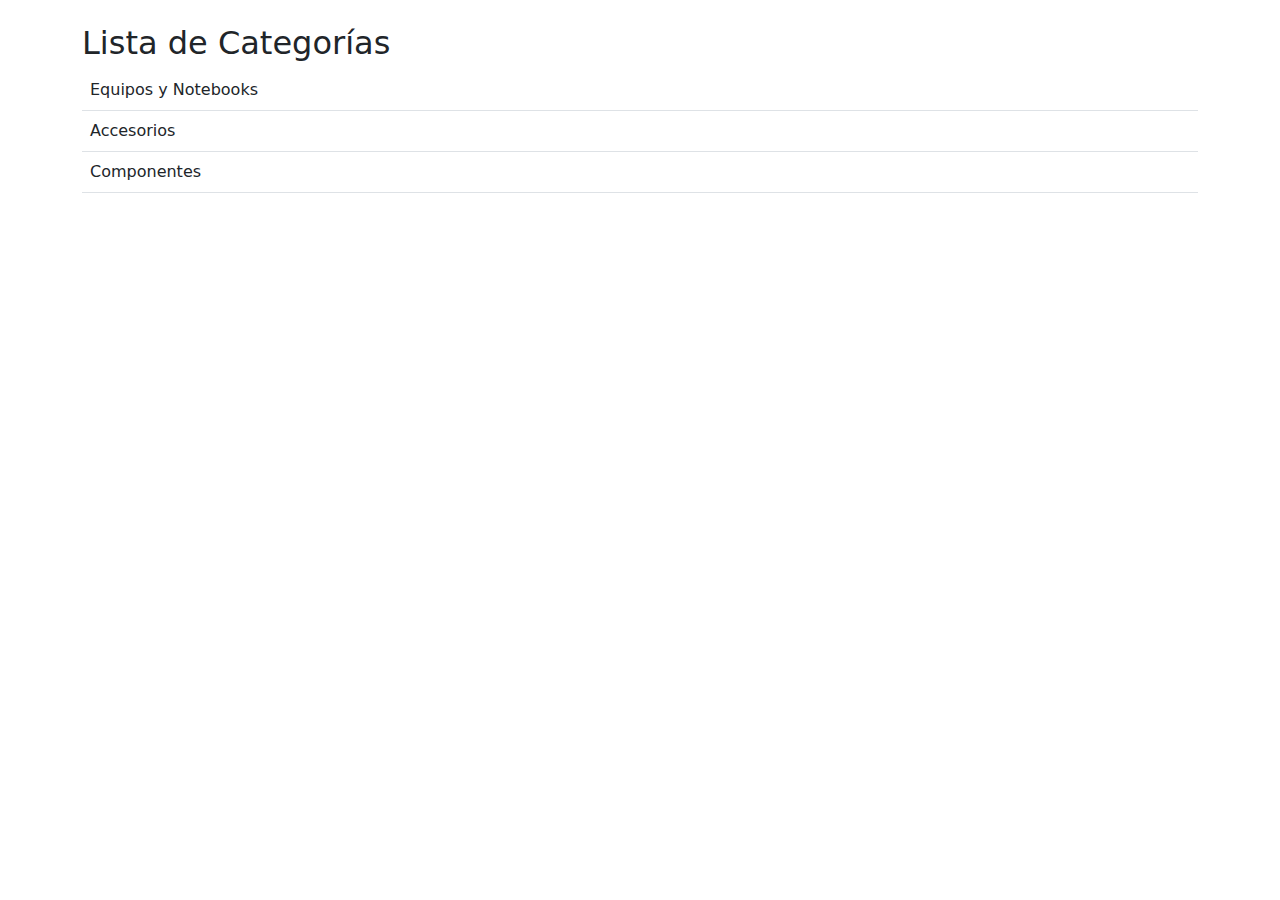
<file: templates/components/base.html>
<!DOCTYPE html>
<html lang="en">
<head>
    <meta charset="UTF-8">
    <meta name="viewport" content="width=device-width, initial-scale=1.0">
    <title>Collapsible List</title>
    <!-- Bootstrap CSS -->
    <link href="https://cdn.jsdelivr.net/npm/bootstrap@5.3.0-alpha3/dist/css/bootstrap.min.css" rel="stylesheet">

    <style>
        .category {
            cursor: pointer;
            user-select: none;
            display: flex;
            align-items: center;
        }

        .category i {
            transition: transform 0.3s ease;
        }

        .category.collapsed i {
            transform: rotate(-90deg);
        }

        .subcategory {
            padding-left: 20px;
            overflow: hidden;
            transition: max-height 0.5s ease;
        }
    </style>
</head>
<body>
<div class="container mt-4">
    <h2>Lista de Categorías</h2>
    <div id="collapsible-list">
        <div class="category border-bottom py-2" data-target="#category1">
            <i class="me-2 bi bi-chevron-down"></i> Equipos y Notebooks
        </div>
        <div id="category1" class="subcategory">
            <ul class="list-unstyled">
                <li>Notebooks</li>
                <li>PC de Escritorio</li>
                <li>All-in-One</li>
            </ul>
        </div>

        <div class="category border-bottom py-2" data-target="#category2">
            <i class="me-2 bi bi-chevron-down"></i> Accesorios
        </div>
        <div id="category2" class="subcategory">
            <ul class="list-unstyled">
                <li>Mouses</li>
                <li>Teclados</li>
                <li>Audífonos</li>
            </ul>
        </div>

        <div class="category border-bottom py-2" data-target="#category3">
            <i class="me-2 bi bi-chevron-down"></i> Componentes
        </div>
        <div id="category3" class="subcategory">
            <ul class="list-unstyled">
                <li>Memorias RAM</li>
                <li>Discos SSD</li>
                <li>Tarjetas Gráficas</li>
            </ul>
        </div>
    </div>
</div>

<!-- Bootstrap JS -->
<script src="https://cdn.jsdelivr.net/npm/bootstrap@5.3.0-alpha3/dist/js/bootstrap.bundle.min.js"></script>
<script>
    document.addEventListener("DOMContentLoaded", () => {
        const categories = document.querySelectorAll(".category");
        let expandedCategory = null;

        categories.forEach(category => {
            category.addEventListener("click", () => {
                const targetId = category.getAttribute("data-target");
                const subcategory = document.querySelector(targetId);

                if (subcategory) {
                    if (expandedCategory && expandedCategory !== subcategory) {
                        // Close the previously expanded category
                        expandedCategory.style.maxHeight = 0;
                        expandedCategory.previousElementSibling.classList.remove("collapsed");
                    }

                    if (subcategory.style.maxHeight) {
                        // Close the current category
                        subcategory.style.maxHeight = null;
                        category.classList.remove("collapsed");
                        expandedCategory = null;
                    } else {
                        // Expand the current category
                        subcategory.style.maxHeight = subcategory.scrollHeight + "px";
                        category.classList.add("collapsed");
                        expandedCategory = subcategory;
                    }
                }
            });
        });

        // Initialize the max-height to 0 for all subcategories
        document.querySelectorAll(".subcategory").forEach(sub => sub.style.maxHeight = 0);
    });
</script>
</body>
</html>
</file>
